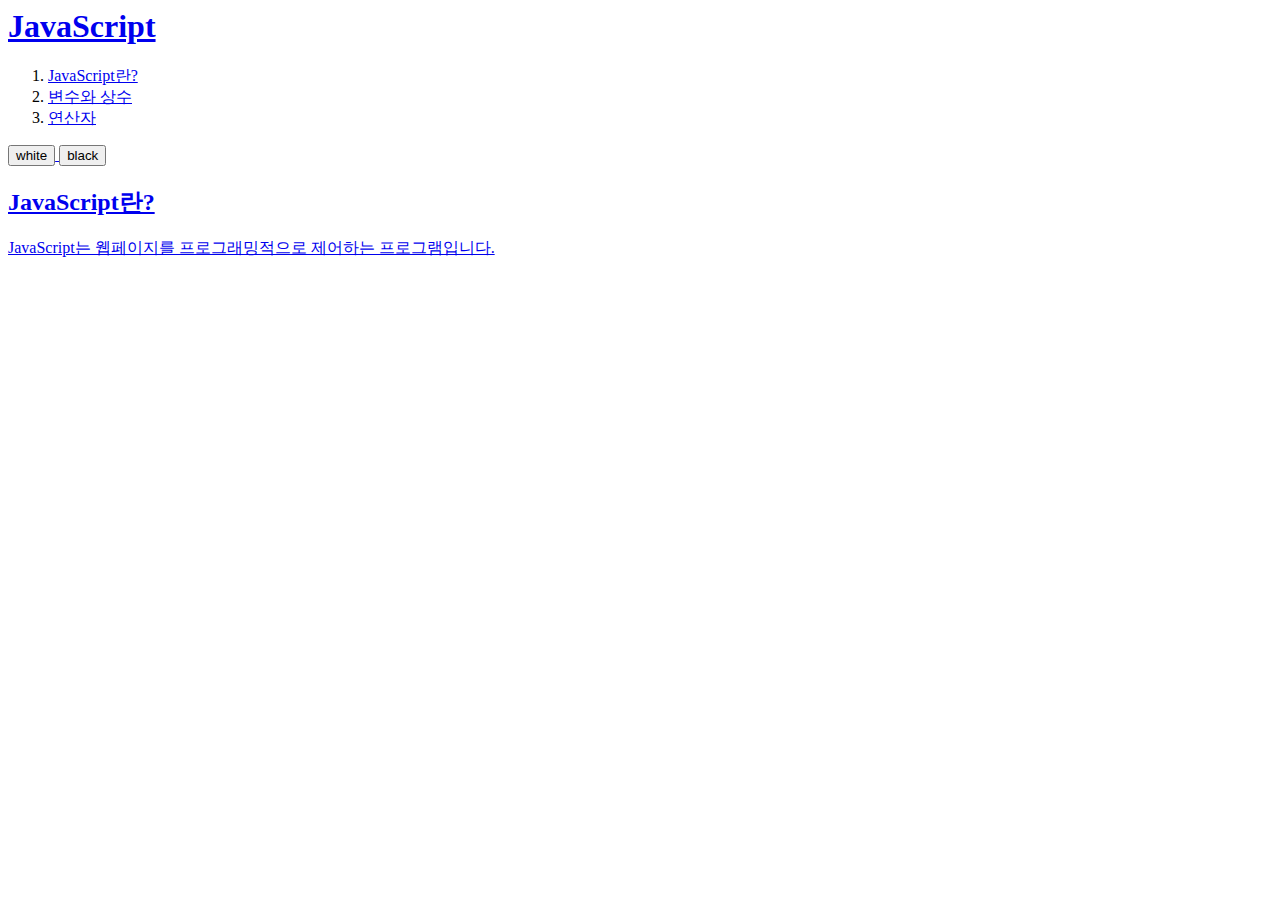
<file: page.html>
<! DOCTYPE html>
<html>
<head>
	<meta charset="utf-8" />
	<link rel="stylesheet" type="text/css" href="http://localhost/style.css">
</head>
<body id="target">
	<header>
	<h1><a href="http://localhost/">JavaScript</a></h1>
	</header>
	<nav>
	<ol>
		<li><a href="http://localhost/page_html.html">JavaScript란?</li>
		<li><a href="http://localhost/page_vc.html">변수와 상수</li>
		<li><a href="http://localhost/page_op.html">연산자</li>
	</ol>
	</nav>
	<div id="control">
		<input type="button" value="white" onclick="document.getElementById('target').className='white'"/>
		<input type="button" value="black" onclick="document.getElementById('target').className='black'"/>
	</div>
	<article>
		<h2>JavaScript란?</h2>
		JavaScript는 웹페이지를 프로그래밍적으로 제어하는 프로그램입니다.
	</article>

<body>
</html>
</file>
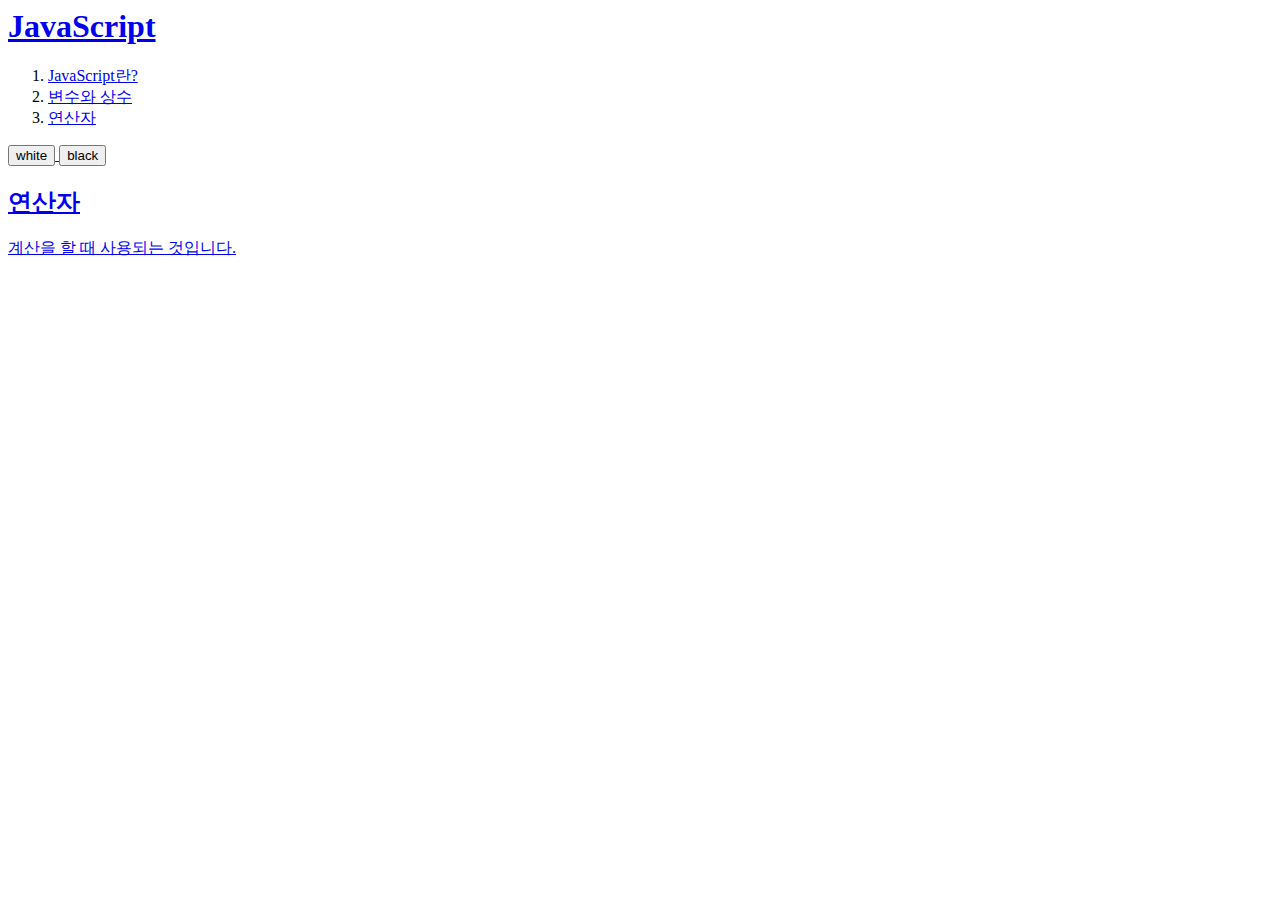
<file: page_op.html>
<! DOCTYPE html>
<html>
<head>
	<meta charset="utf-8" />
	<link rel="stylesheet" type="text/css" href="http://localhost/style.css">
</head>
<body id="target">
	<header>
	<h1><a href="http://localhost/">JavaScript</a></h1>
	</header>
	<nav>
	<ol>
		<li><a href="http://localhost/page_html.html">JavaScript란?</li>
		<li><a href="http://localhost/page_vc.html">변수와 상수</li>
		<li><a href="http://localhost/page_op.html">연산자</li>
	</ol>
	</nav>
	<div id="control">
		<input type="button" value="white" onclick="document.getElementById('target').className='white'"/>
		<input type="button" value="black" onclick="document.getElementById('target').className='black'"/>
	</div>
	<article>
		<h2>연산자</h2>
		계산을 할 때 사용되는 것입니다.
	</article>

<body>
</html>
</file>
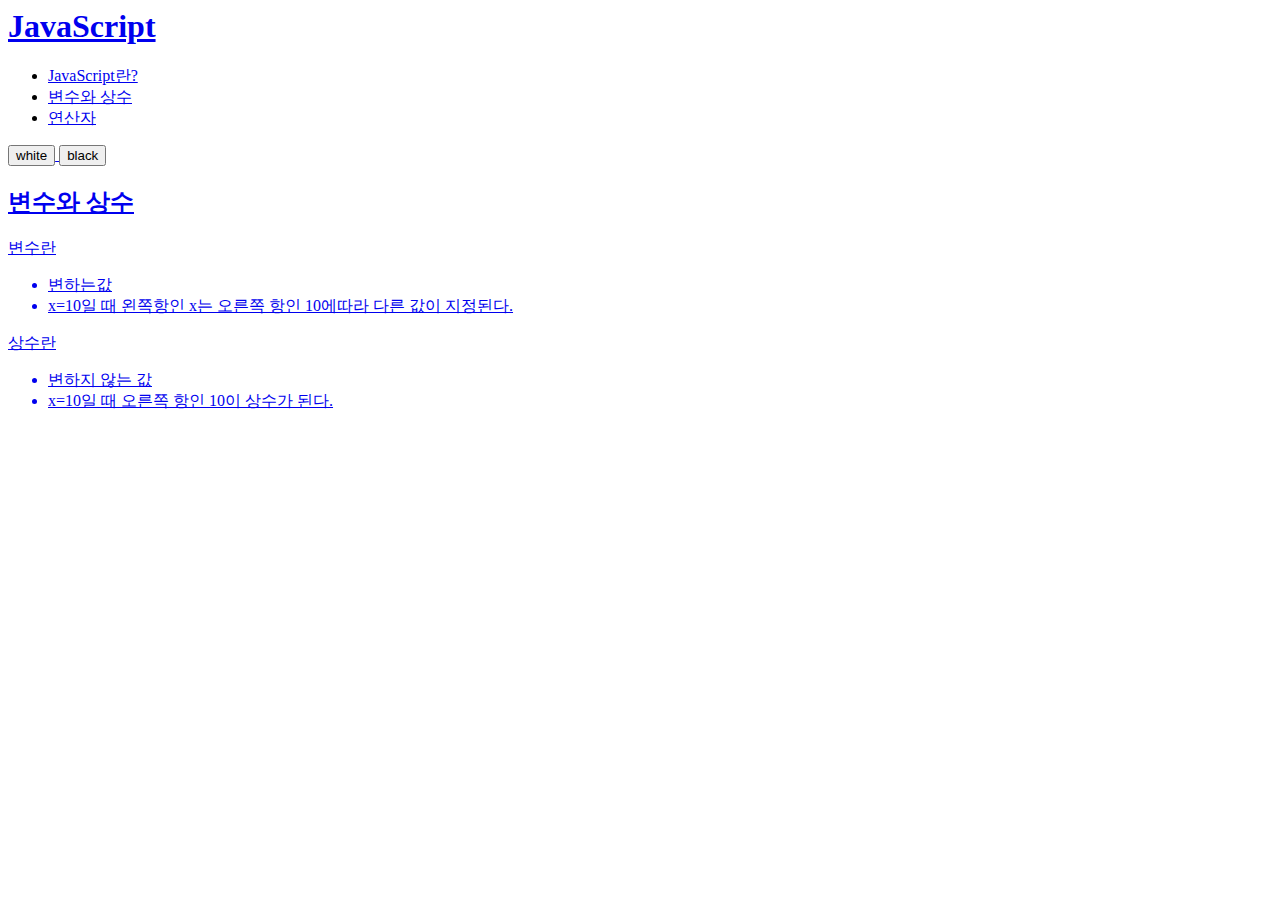
<file: page_vc.html>
<! DOCTYPE html>
<html>
<head>
	<meta charset="utf-8">
	<link rel="stylesheet" type="text/css" href="http://localhost/style.css">
</head>
<body id="target">
	<header>
		<h1><a href="http://localhost/intdex.html">JavaScript</a></h1>
	</header>
	<nav>
		<ul>
			<li><a href="http://localhost/page_html.html">JavaScript란?</li>
			<li><a href="http://localhost/page_vc.html">변수와 상수</li>
			<li><a href="http://localhost/page_op.html">연산자</li>
		</ul>
	</nav>
	<div id="control">
		<input type="button" value="white" onclick="document.getElementById('target').className='white'"/>
		<input type="button" value="black" onclick="document.getElementById('target').className='black'"/>
	</div>
	<article>
		<h2>변수와 상수</h2>
		변수란
		<ul>
			<li>변하는값</li>
			<li>x=10일 때 왼쪽항인 x는 오른쪽 항인 10에따라 다른 값이 지정된다.</li>
		</ul>
		상수란
		<ul>
			<li>변하지 않는 값</li>
			<li>x=10일 때 오른쪽 항인 10이 상수가 된다.</li>
		</ul>
	</article>

<body>
</html>
</file>
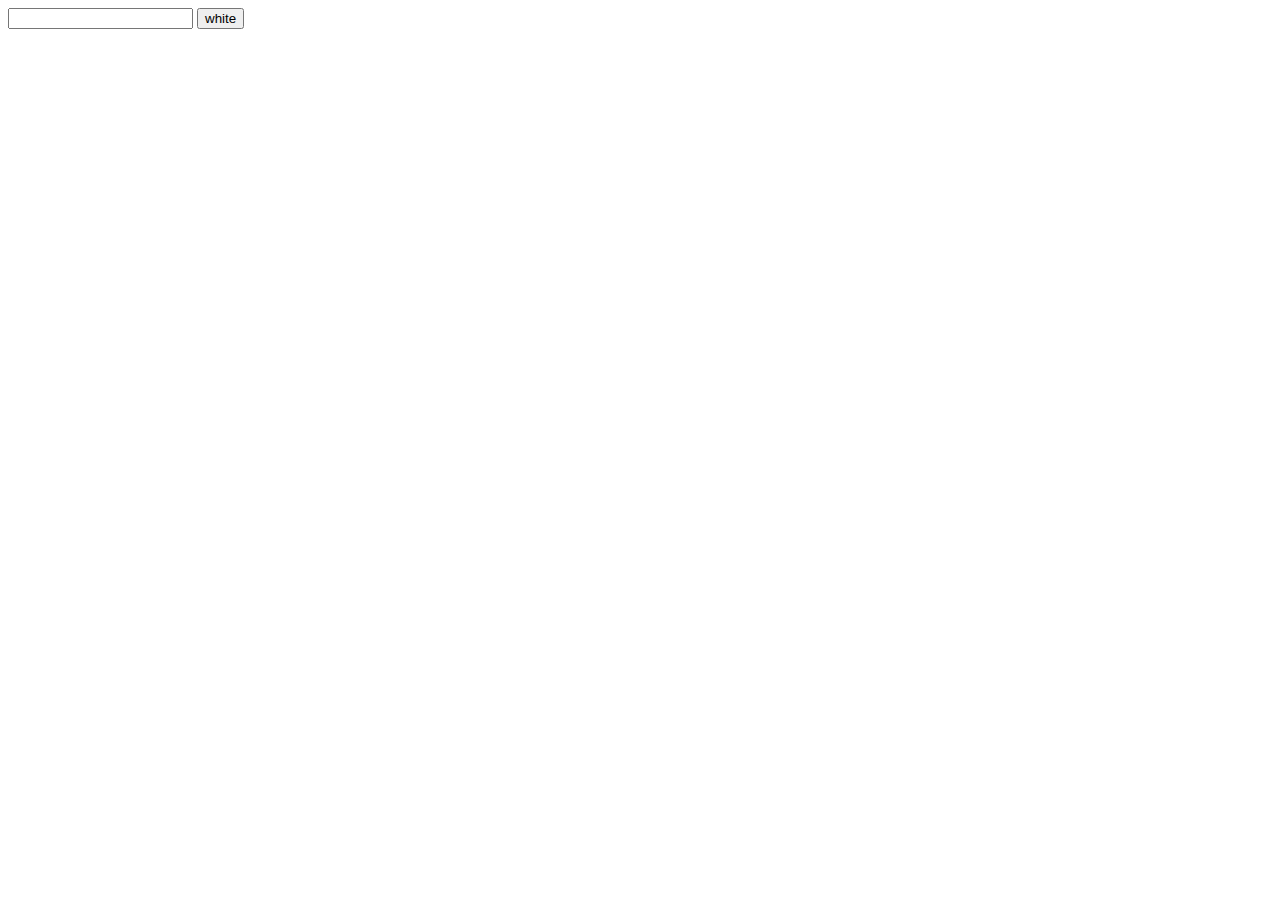
<file: javascript/1.html>
<!DOCTYPE html>
<html lang="en" dir="ltr">
  <head>
    <meta charset="utf-8">
    <script>
      alert("hello world");
    </script>
  </head>
  <body>
    <input type="text" id="user_input" />
    <input type="button" value="white" onclick="alert(document.getElementById('user_input').value)"/>

  </body>
</html>
</file>
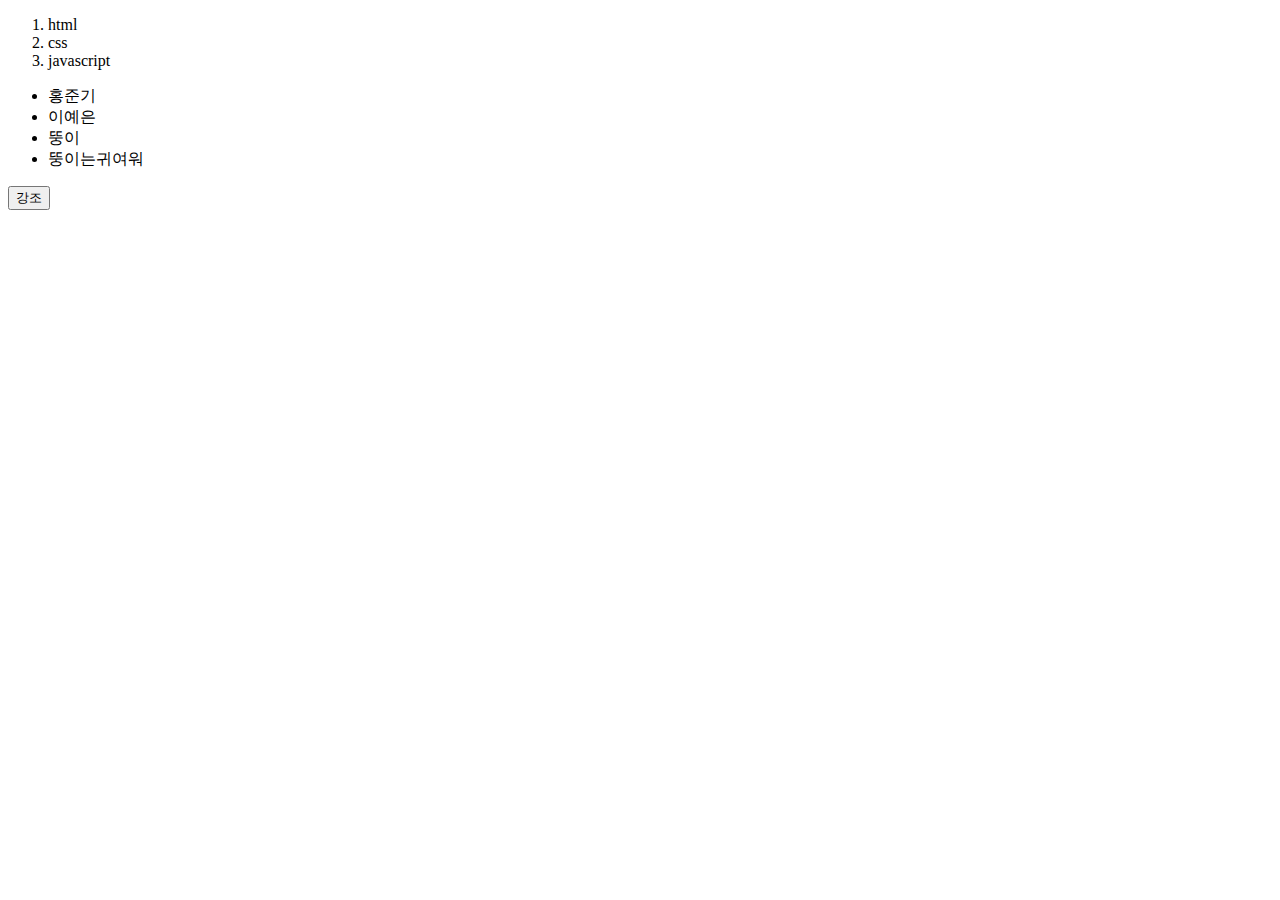
<file: javascript/2.html>
<!DOCTYPE html>
<html lang="en" dir="ltr">
  <head>
    <meta charset="utf-8">
    <link rel="stylesheet" type="text/css" href="http://localhost/style.css">
    <style >
      .em{text-decoration:underline;}
    </style>
    <title></title>
  </head>
  <body>
  <ol id="target">
    <li>html</li>
    <li>css</li>
    <li>javascript</li>
  </ol>
  <ul>
    <li>홍준기</li>
    <li>이예은</li>
    <li>뚱이</li>
    <li>뚱이는귀여워</li>
  </ul>
  <input type="button" value="강조" onclick="document.getElementById('target').className='em'"/>
  </body>
</html>
</file>
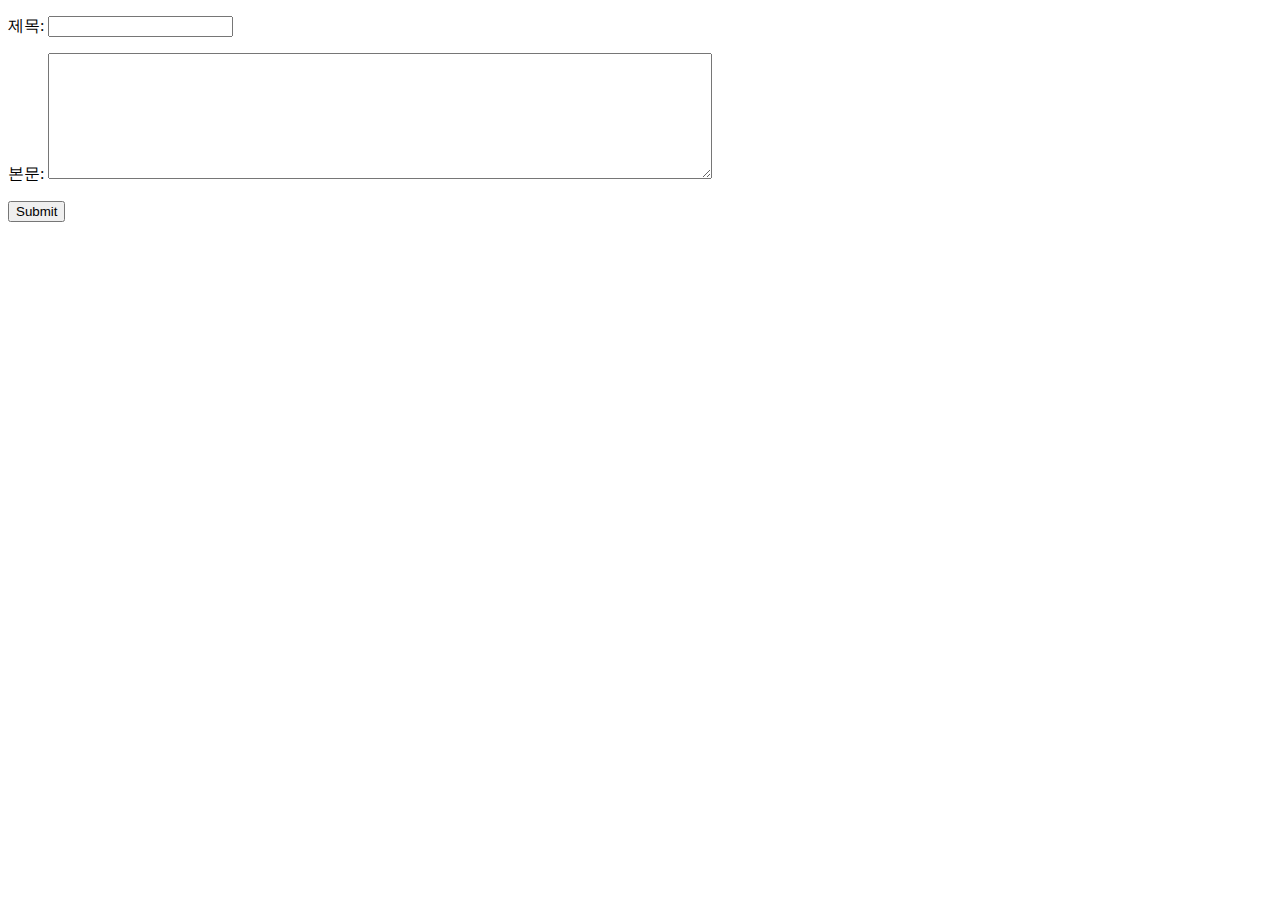
<file: php/3.html>
<!DOCTYPE html>
<html lang="en" dir="ltr">
  <head>
    <meta charset="utf-8">
    <title></title>
  </head>
  <body>
    <form class="" action="http://localhost/php/3.php method="POST">
      <p>제목: <input type="text" name="title" value=""></p>
      <p>본문: <textarea name="description" rows="8" cols="80"></textarea></p>
      <input type="submit">
    </form>

  </body>
</html>
</file>
